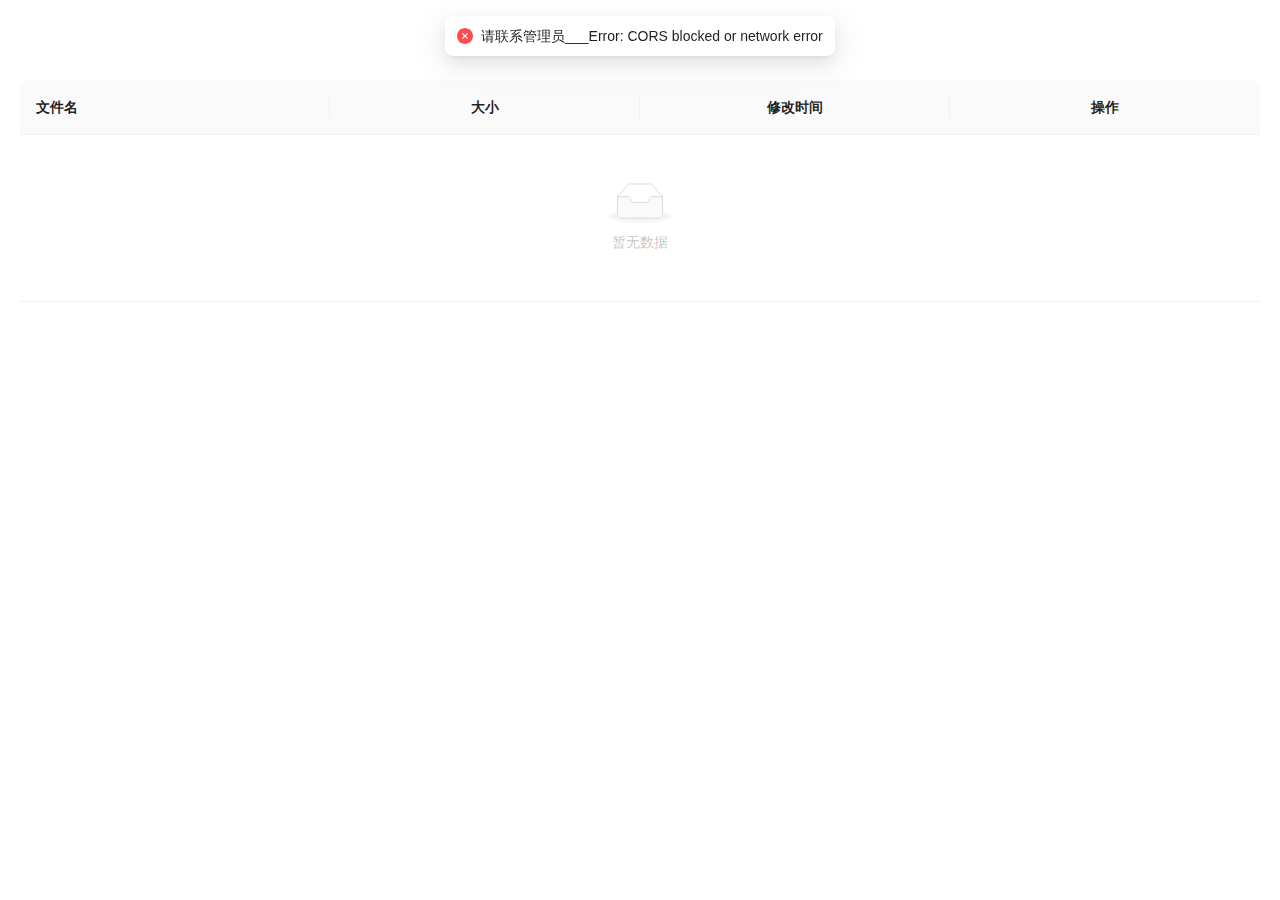
<file: index.html>
<!DOCTYPE html>
<html lang="zh">
    <head>
        <meta charset="UTF-8" />
        <link rel="icon" type="image/svg+xml" href="/vite.svg" />
        <meta name="viewport" content="width=device-width, initial-scale=1.0" />
        <title></title>
      <script type="module" crossorigin src="./assets/index-Bf-jI_Q9.js"></script>
      <link rel="stylesheet" crossorigin href="./assets/index-D2Res_UL.css">
    </head>
    <body>
        <div id="root"></div>
    </body>
</html>
</file>
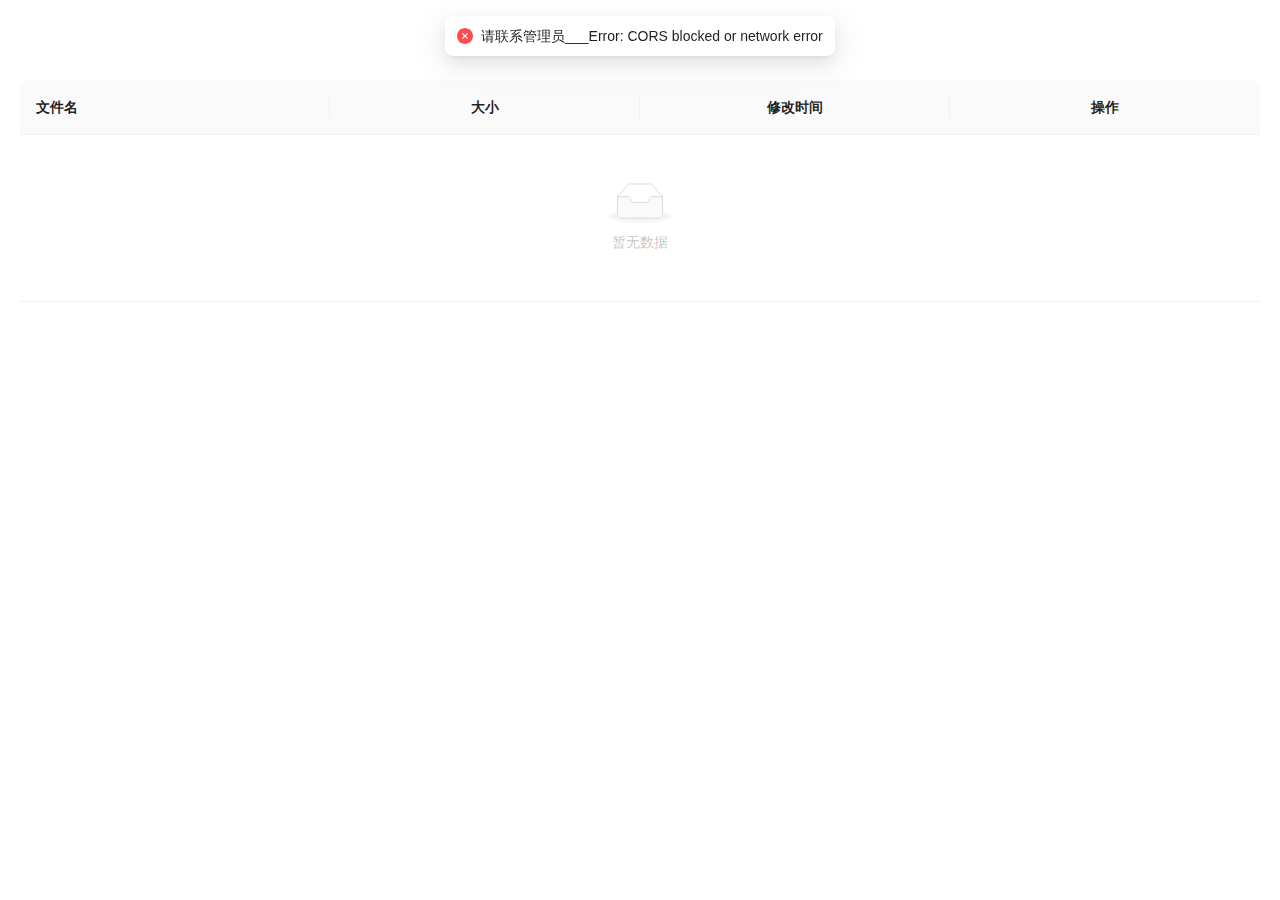
<file: root/index.html>
<!DOCTYPE html>
<html lang="zh">
    <head>
        <meta charset="UTF-8" />
        <link rel="icon" type="image/svg+xml" href="/vite.svg" />
        <meta name="viewport" content="width=device-width, initial-scale=1.0" />
        <title></title>
      <script type="module" crossorigin src="./assets/index-BRd5Ypvx.js"></script>
      <link rel="stylesheet" crossorigin href="./assets/index-D2Res_UL.css">
    </head>
    <body>
        <div id="root"></div>
    </body>
</html>
</file>
<file: assets/index-D2Res_UL.css>
.a{color:#b23c3c}.home-page{width:100%;height:100%}.home-page .hp_header{width:100px;height:60px;display:-webkit-box;display:-webkit-flex;display:-ms-flexbox;display:flex;-webkit-box-orient:horizontal;-webkit-box-direction:normal;-webkit-flex-direction:row;-ms-flex-direction:row;flex-direction:row;-webkit-box-align:center;-webkit-align-items:center;-ms-flex-align:center;align-items:center}.home-page .hp-body{width:calc(100% - 40px);height:calc(100% - 100px);margin:20px}.home-page .hp-body .hp-body-table{width:100%;height:100%;overflow:hidden}.home-page .hp-body .hp-body-table .ant-table-container{height:calc(100vh - 100px)}.home-page .hp-body .name-view{display:-webkit-box;display:-webkit-flex;display:-ms-flexbox;display:flex;-webkit-box-orient:horizontal;-webkit-box-direction:normal;-webkit-flex-direction:row;-ms-flex-direction:row;flex-direction:row;-webkit-box-align:center;-webkit-align-items:center;-ms-flex-align:center;align-items:center;cursor:pointer}.home-page .hp-body .icon-name{width:28px;height:28px;margin-right:10px}.iconfont-click{cursor:pointer;margin:0 5px}.home-page-loading{width:100%;height:100%;position:fixed;z-index:200;background-color:#00000080;display:-webkit-box;display:-webkit-flex;display:-ms-flexbox;display:flex;-webkit-box-orient:horizontal;-webkit-box-direction:normal;-webkit-flex-direction:row;-ms-flex-direction:row;flex-direction:row;-webkit-box-align:center;-webkit-align-items:center;-ms-flex-align:center;align-items:center;-webkit-box-pack:center;-webkit-justify-content:center;-ms-flex-pack:center;justify-content:center;color:#fff}.login-page{width:100%;height:100%;display:-webkit-box;display:-webkit-flex;display:-ms-flexbox;display:flex;-webkit-box-orient:horizontal;-webkit-box-direction:normal;-webkit-flex-direction:row;-ms-flex-direction:row;flex-direction:row;-webkit-box-align:center;-webkit-align-items:center;-ms-flex-align:center;align-items:center;-webkit-box-pack:center;-webkit-justify-content:center;-ms-flex-pack:center;justify-content:center}.login-page .form-item{width:500px}.login-page .submit-item{display:-webkit-box;display:-webkit-flex;display:-ms-flexbox;display:flex;-webkit-box-orient:horizontal;-webkit-box-direction:normal;-webkit-flex-direction:row;-ms-flex-direction:row;flex-direction:row;-webkit-box-align:center;-webkit-align-items:center;-ms-flex-align:center;align-items:center;-webkit-box-pack:end;-webkit-justify-content:flex-end;-ms-flex-pack:end;justify-content:flex-end}body,html,#root{width:100%;height:100%;margin:0;padding:0}
</file>
<file: root/assets/index-D2Res_UL.css>
.a{color:#b23c3c}.home-page{width:100%;height:100%}.home-page .hp_header{width:100px;height:60px;display:-webkit-box;display:-webkit-flex;display:-ms-flexbox;display:flex;-webkit-box-orient:horizontal;-webkit-box-direction:normal;-webkit-flex-direction:row;-ms-flex-direction:row;flex-direction:row;-webkit-box-align:center;-webkit-align-items:center;-ms-flex-align:center;align-items:center}.home-page .hp-body{width:calc(100% - 40px);height:calc(100% - 100px);margin:20px}.home-page .hp-body .hp-body-table{width:100%;height:100%;overflow:hidden}.home-page .hp-body .hp-body-table .ant-table-container{height:calc(100vh - 100px)}.home-page .hp-body .name-view{display:-webkit-box;display:-webkit-flex;display:-ms-flexbox;display:flex;-webkit-box-orient:horizontal;-webkit-box-direction:normal;-webkit-flex-direction:row;-ms-flex-direction:row;flex-direction:row;-webkit-box-align:center;-webkit-align-items:center;-ms-flex-align:center;align-items:center;cursor:pointer}.home-page .hp-body .icon-name{width:28px;height:28px;margin-right:10px}.iconfont-click{cursor:pointer;margin:0 5px}.home-page-loading{width:100%;height:100%;position:fixed;z-index:200;background-color:#00000080;display:-webkit-box;display:-webkit-flex;display:-ms-flexbox;display:flex;-webkit-box-orient:horizontal;-webkit-box-direction:normal;-webkit-flex-direction:row;-ms-flex-direction:row;flex-direction:row;-webkit-box-align:center;-webkit-align-items:center;-ms-flex-align:center;align-items:center;-webkit-box-pack:center;-webkit-justify-content:center;-ms-flex-pack:center;justify-content:center;color:#fff}.login-page{width:100%;height:100%;display:-webkit-box;display:-webkit-flex;display:-ms-flexbox;display:flex;-webkit-box-orient:horizontal;-webkit-box-direction:normal;-webkit-flex-direction:row;-ms-flex-direction:row;flex-direction:row;-webkit-box-align:center;-webkit-align-items:center;-ms-flex-align:center;align-items:center;-webkit-box-pack:center;-webkit-justify-content:center;-ms-flex-pack:center;justify-content:center}.login-page .form-item{width:500px}.login-page .submit-item{display:-webkit-box;display:-webkit-flex;display:-ms-flexbox;display:flex;-webkit-box-orient:horizontal;-webkit-box-direction:normal;-webkit-flex-direction:row;-ms-flex-direction:row;flex-direction:row;-webkit-box-align:center;-webkit-align-items:center;-ms-flex-align:center;align-items:center;-webkit-box-pack:end;-webkit-justify-content:flex-end;-ms-flex-pack:end;justify-content:flex-end}body,html,#root{width:100%;height:100%;margin:0;padding:0}
</file>
